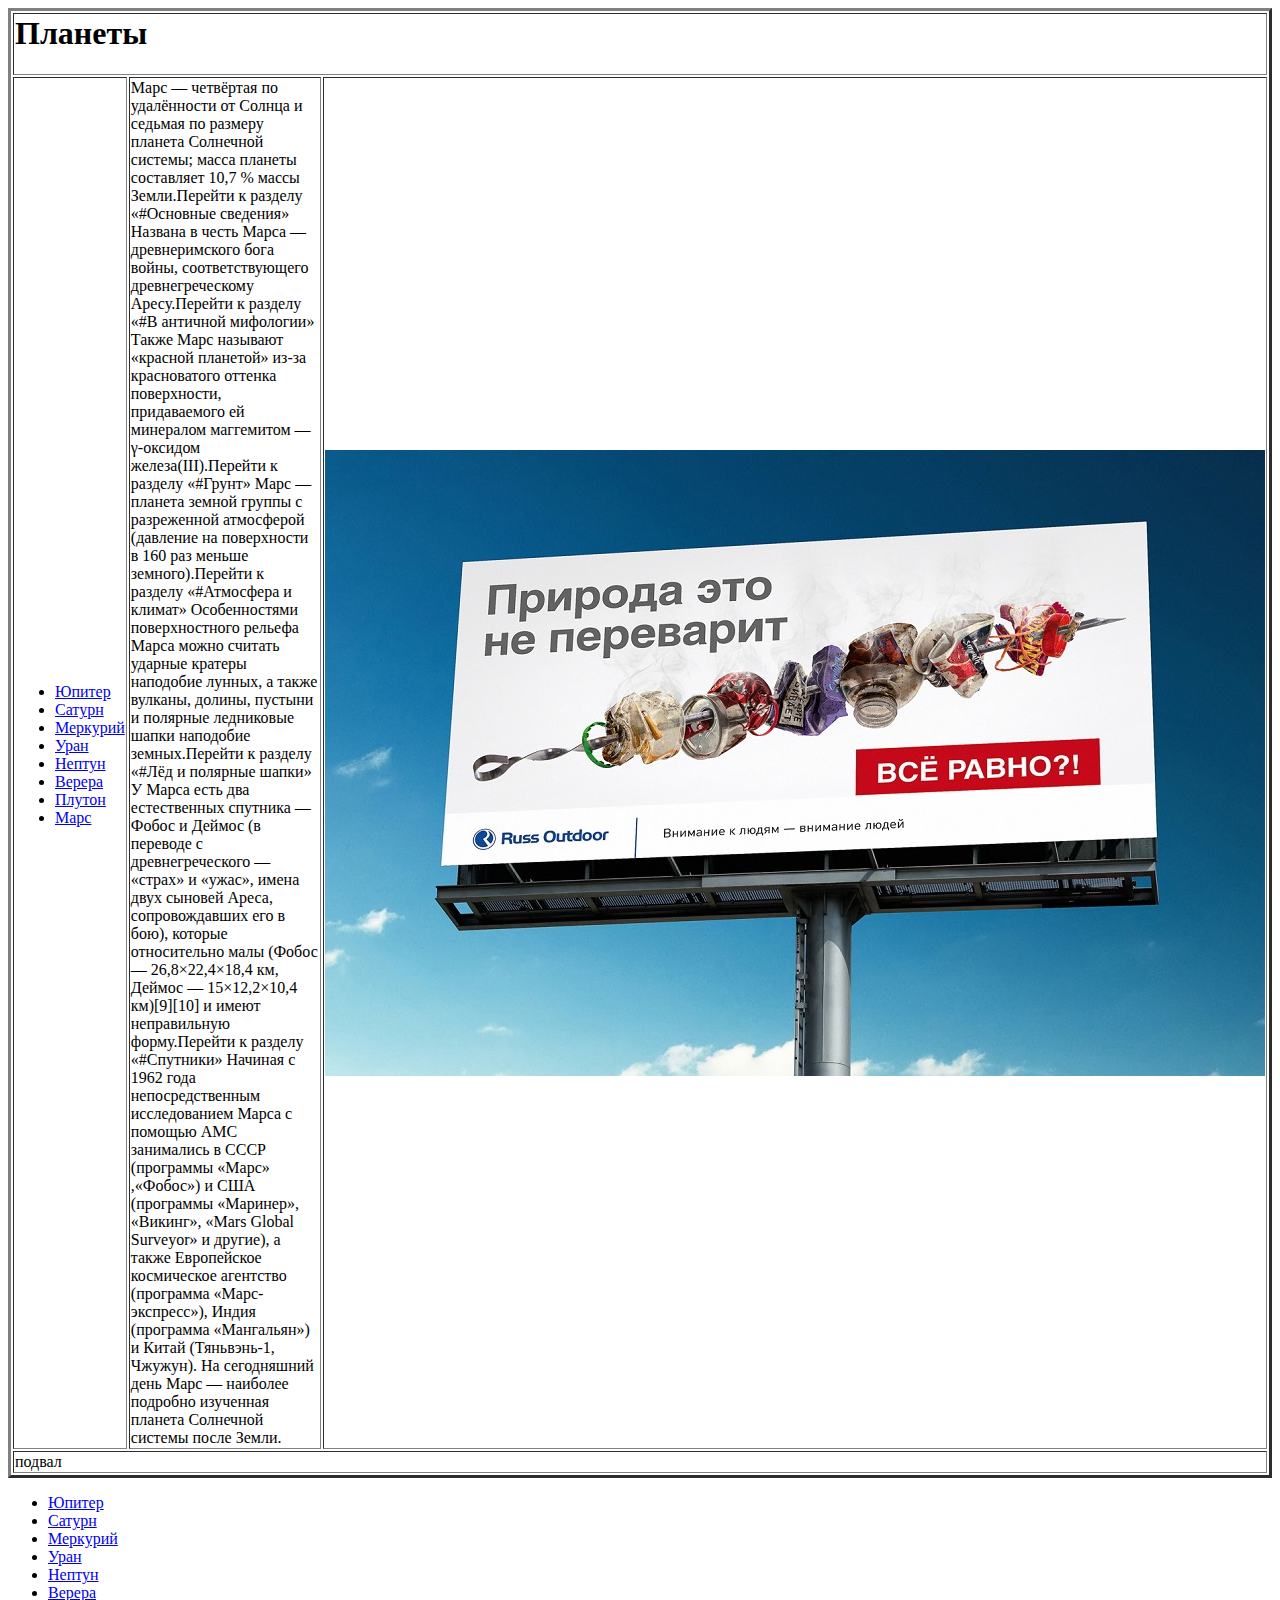
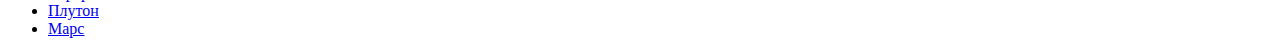
<file: index.html>
<html>
<head>
<title> Главная</title>
</head>
<body>
<table border="3">

<tr> 
<td colspan="3">
<h1> Планеты</h1>
</td>
</tr>
<tr>
<td>
<ul>



<li><a href="jupiter.html"> Юпитер</a> </li>

<li><a href="saturn.html"> Сатурн</a> </li>
<li><a href="merkyrui.html"> Меркурий</a> </li>
<li><a href="uran.html"> Уран</a> </li>
<li><a href="neptun.html"> Нептун</a> </li>
<li><a href="venera.html"> Верера</a> </li>
<li><a href="pluton.html">Плутон </a> </li>
<li><a href="mars.html">Марс </a> </li>
</ul>
</td>
<td>
Марс — четвёртая по удалённости от Солнца и седьмая по размеру планета Солнечной системы; масса планеты составляет 10,7 % массы Земли.Перейти к разделу «#Основные сведения» Названа в честь Марса — древнеримского бога войны, соответствующего древнегреческому Аресу.Перейти к разделу «#В античной мифологии» Также Марс называют «красной планетой» из-за красноватого оттенка поверхности, придаваемого ей минералом маггемитом — γ-оксидом железа(III).Перейти к разделу «#Грунт»

Марс — планета земной группы с разреженной атмосферой (давление на поверхности в 160 раз меньше земного).Перейти к разделу «#Атмосфера и климат» Особенностями поверхностного рельефа Марса можно считать ударные кратеры наподобие лунных, а также вулканы, долины, пустыни и полярные ледниковые шапки наподобие земных.Перейти к разделу «#Лёд и полярные шапки»

У Марса есть два естественных спутника — Фобос и Деймос (в переводе с древнегреческого — «страх» и «ужас», имена двух сыновей Ареса, сопровождавших его в бою), которые относительно малы (Фобос — 26,8×22,4×18,4 км, Деймос — 15×12,2×10,4 км)[9][10] и имеют неправильную форму.Перейти к разделу «#Спутники»

Начиная с 1962 года непосредственным исследованием Марса с помощью АМС занимались в СССР (программы «Марс» ,«Фобос») и США (программы «Маринер», «Викинг», «Mars Global Surveyor» и другие), а также Европейское космическое агентство (программа «Марс-экспресс»), Индия (программа «Мангальян») и Китай (Тяньвэнь-1, Чжужун). На сегодняшний день Марс — наиболее подробно изученная планета Солнечной системы после Земли.

</td>
<td>
<a href="google.ru"><img src= "reklama.jpg"></a>

</td>

</tr>
<tr>
<td colspan="3">
подвал
</td>
</tr>

</table>
<ul>

<li><a href="jupiter.html"> Юпитер</a> </li>

<li><a href="saturn.html"> Сатурн</a> </li>
<li><a href="merkyrui.html"> Меркурий</a> </li>
<li><a href="uran.html"> Уран</a> </li>
<li><a href="neptun.html"> Нептун</a> </li>
<li><a href="venera.html"> Верера</a> </li>
<li><a href="pluton.html">Плутон </a> </li>
<li><a href="mars.html">Марс </a> </li>
</body>

</html>
</file>
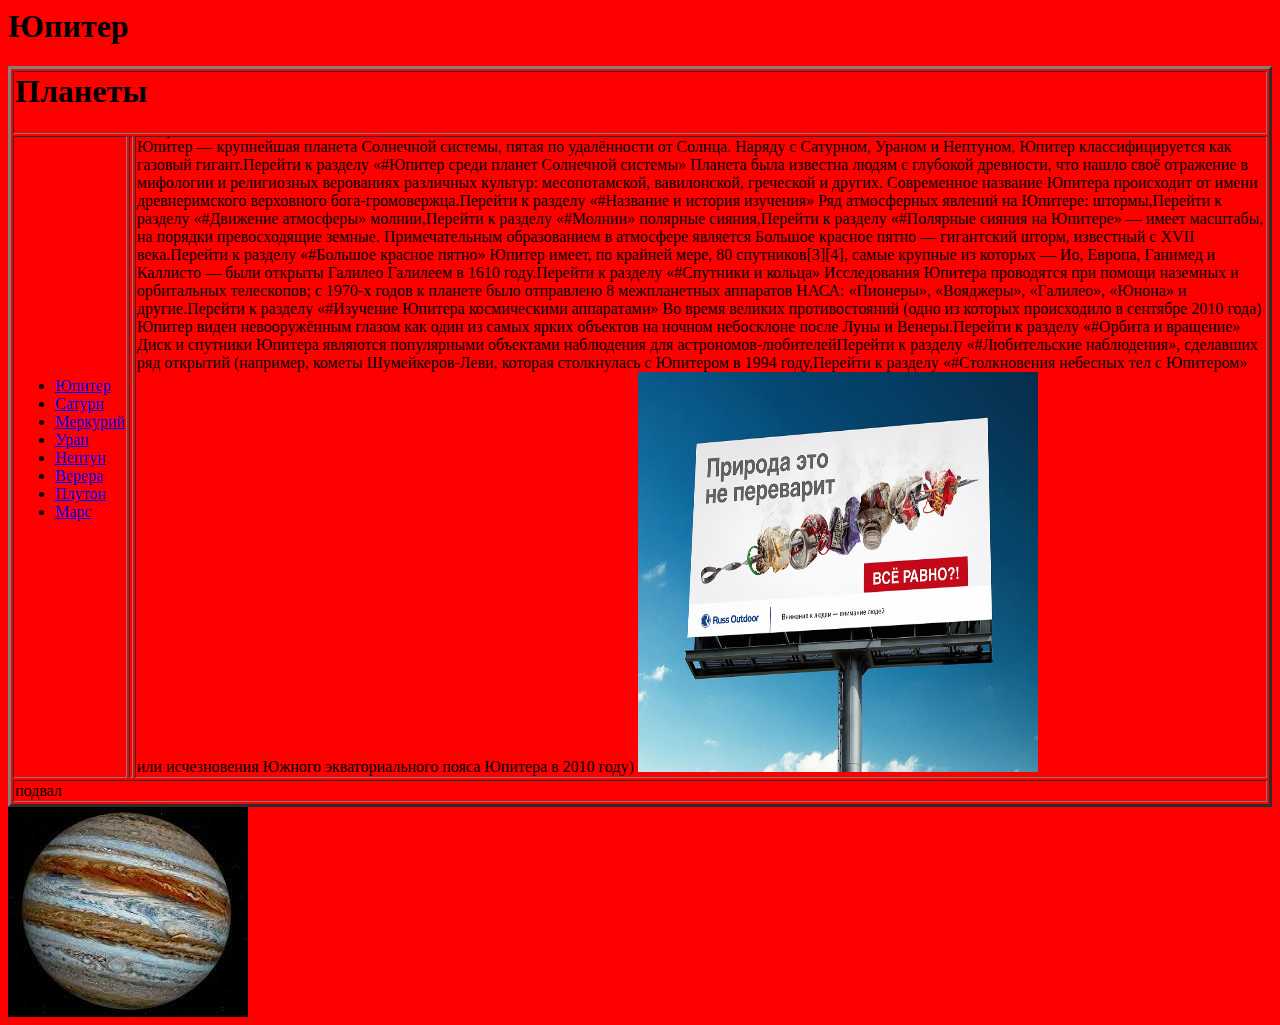
<file: jupiter.html>
<html>
<head> 
<title>
Юпитер
</title>
<style>
body
{
background : #FF0000;
}
</style>
</head>
<body>
<h1>Юпитер </h1>
<table border="3">

<tr> 
<td colspan="3">
<h1> Планеты</h1>
</td>
</tr>
<tr>
<td>
<ul>



<li><a href="jupiter.html"> Юпитер</a> </li>

<li><a href="saturn.html"> Сатурн</a> </li>
<li><a href="merkyrui.html"> Меркурий</a> </li>
<li><a href="uran.html"> Уран</a> </li>
<li><a href="neptun.html"> Нептун</a> </li>
<li><a href="venera.html"> Верера</a> </li>
<li><a href="pluton.html">Плутон </a> </li>
<li><a href="mars.html">Марс </a> </li>
</ul>
</td>
<td>
<td>
Юпи́тер — крупнейшая планета Солнечной системы, пятая по удалённости от Солнца. Наряду с Сатурном, Ураном и Нептуном, Юпитер классифицируется как газовый гигант.Перейти к разделу «#Юпитер среди планет Солнечной системы»

Планета была известна людям с глубокой древности, что нашло своё отражение в мифологии и религиозных верованиях различных культур: месопотамской, вавилонской, греческой и других. Современное название Юпитера происходит от имени древнеримского верховного бога-громовержца.Перейти к разделу «#Название и история изучения»

Ряд атмосферных явлений на Юпитере: штормы,Перейти к разделу «#Движение атмосферы» молнии,Перейти к разделу «#Молнии» полярные сияния,Перейти к разделу «#Полярные сияния на Юпитере» — имеет масштабы, на порядки превосходящие земные. Примечательным образованием в атмосфере является Большое красное пятно — гигантский шторм, известный с XVII века.Перейти к разделу «#Большое красное пятно»

Юпитер имеет, по крайней мере, 80 спутников[3][4], самые крупные из которых — Ио, Европа, Ганимед и Каллисто — были открыты Галилео Галилеем в 1610 году.Перейти к разделу «#Спутники и кольца»

Исследования Юпитера проводятся при помощи наземных и орбитальных телескопов; с 1970-х годов к планете было отправлено 8 межпланетных аппаратов НАСА: «Пионеры», «Вояджеры», «Галилео», «Юнона» и другие.Перейти к разделу «#Изучение Юпитера космическими аппаратами»

Во время великих противостояний (одно из которых происходило в сентябре 2010 года) Юпитер виден невооружённым глазом как один из самых ярких объектов на ночном небосклоне после Луны и Венеры.Перейти к разделу «#Орбита и вращение» Диск и спутники Юпитера являются популярными объектами наблюдения для астрономов-любителейПерейти к разделу «#Любительские наблюдения», сделавших ряд открытий (например, кометы Шумейкеров-Леви, которая столкнулась с Юпитером в 1994 году,Перейти к разделу «#Столкновения небесных тел с Юпитером» или исчезновения Южного экваториального пояса Юпитера в 2010 году)
<a href="google.ru"><img src= "reklama.jpg" width="400px" height="400px"></a>

</td>

</tr>
<tr>
<td colspan="3">
подвал
</td>
</tr>

</table>

<img src="jupiter.jpg">
</body>
</html>
</file>
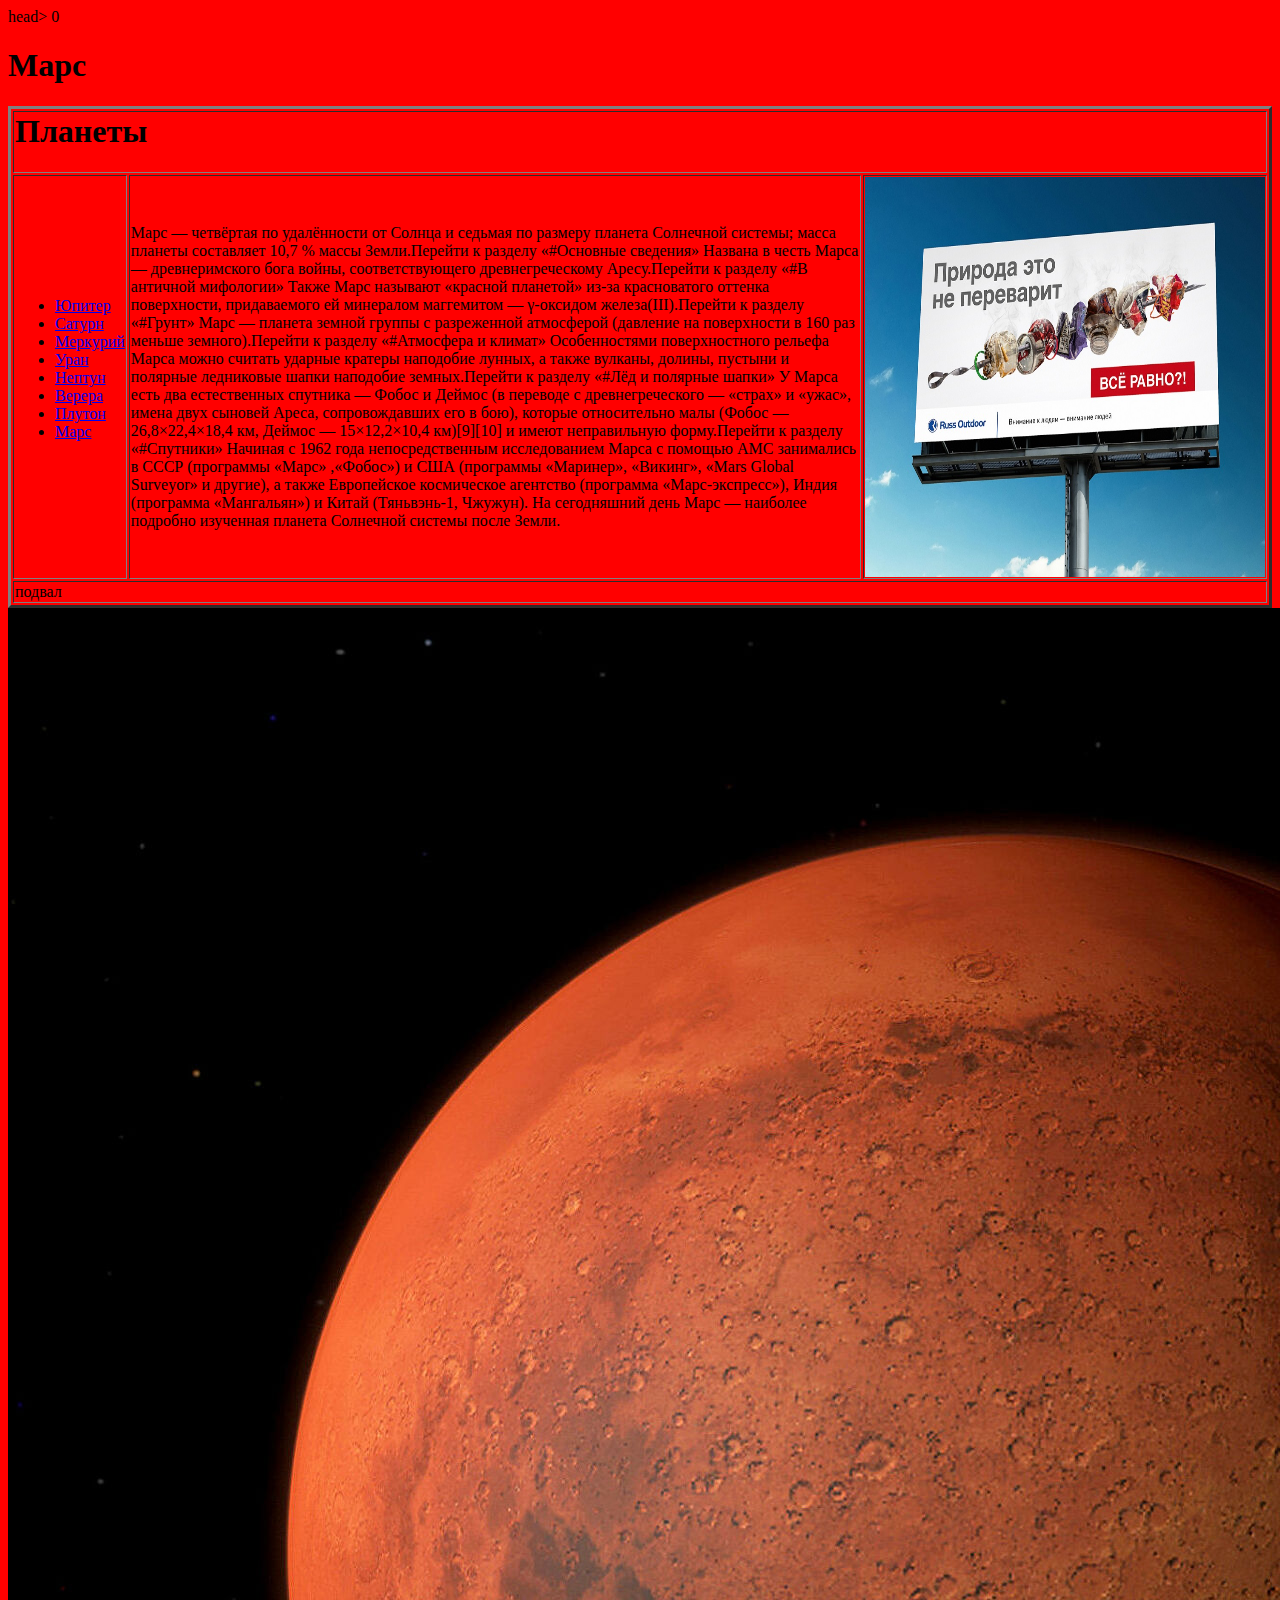
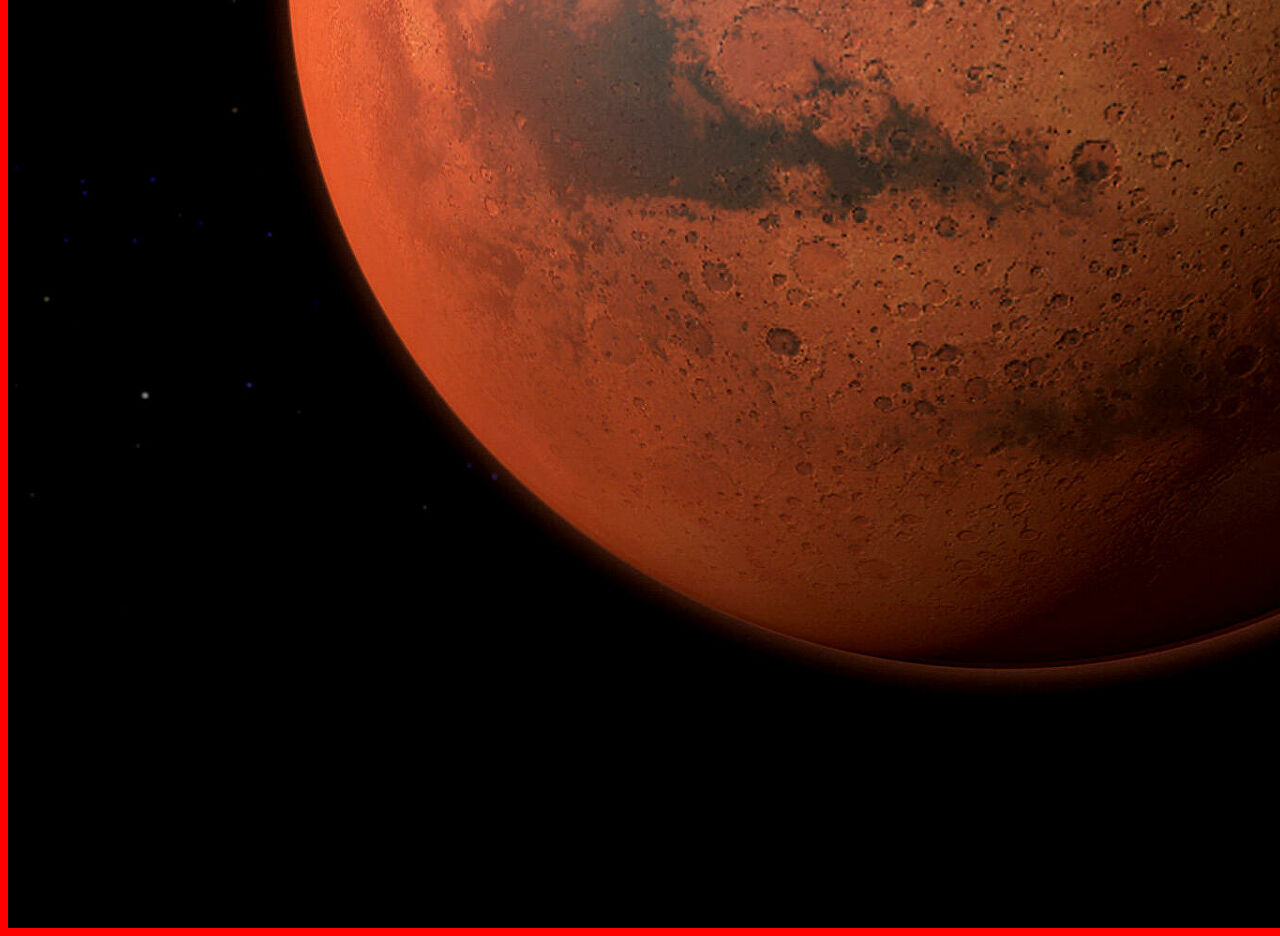
<file: mars.html>
head> 
0<title>
Марс
</title>
<style>
body
{
background : #FF0000;
}
</style>
</head>
<body>
<h1>Марс</h1><table border="3">

<tr> 
<td colspan="3">
<h1> Планеты</h1>
</td>
</tr>
<tr>
<td>
<ul>



<li><a href="jupiter.html"> Юпитер</a> </li>

<li><a href="saturn.html"> Сатурн</a> </li>
<li><a href="merkyrui.html"> Меркурий</a> </li>
<li><a href="uran.html"> Уран</a> </li>
<li><a href="neptun.html"> Нептун</a> </li>
<li><a href="venera.html"> Верера</a> </li>
<li><a href="pluton.html">Плутон </a> </li>
<li><a href="mars.html">Марс </a> </li>
</ul>
</td>
<td>
Марс — четвёртая по удалённости от Солнца и седьмая по размеру планета Солнечной системы; масса планеты составляет 10,7 % массы Земли.Перейти к разделу «#Основные сведения» Названа в честь Марса — древнеримского бога войны, соответствующего древнегреческому Аресу.Перейти к разделу «#В античной мифологии» Также Марс называют «красной планетой» из-за красноватого оттенка поверхности, придаваемого ей минералом маггемитом — γ-оксидом железа(III).Перейти к разделу «#Грунт»

Марс — планета земной группы с разреженной атмосферой (давление на поверхности в 160 раз меньше земного).Перейти к разделу «#Атмосфера и климат» Особенностями поверхностного рельефа Марса можно считать ударные кратеры наподобие лунных, а также вулканы, долины, пустыни и полярные ледниковые шапки наподобие земных.Перейти к разделу «#Лёд и полярные шапки»

У Марса есть два естественных спутника — Фобос и Деймос (в переводе с древнегреческого — «страх» и «ужас», имена двух сыновей Ареса, сопровождавших его в бою), которые относительно малы (Фобос — 26,8×22,4×18,4 км, Деймос — 15×12,2×10,4 км)[9][10] и имеют неправильную форму.Перейти к разделу «#Спутники»

Начиная с 1962 года непосредственным исследованием Марса с помощью АМС занимались в СССР (программы «Марс» ,«Фобос») и США (программы «Маринер», «Викинг», «Mars Global Surveyor» и другие), а также Европейское космическое агентство (программа «Марс-экспресс»), Индия (программа «Мангальян») и Китай (Тяньвэнь-1, Чжужун). На сегодняшний день Марс — наиболее подробно изученная планета Солнечной системы после Земли.

</td>
<td>
<a href="google.ru"><img src= "reklama.jpg" width="400px" height="400px"  ></a>

</td>

</tr>
<tr>
<td colspan="3">
подвал
</td>
</tr>

</table>


<img src ="mars.jpg">
</body>
</html>
</file>
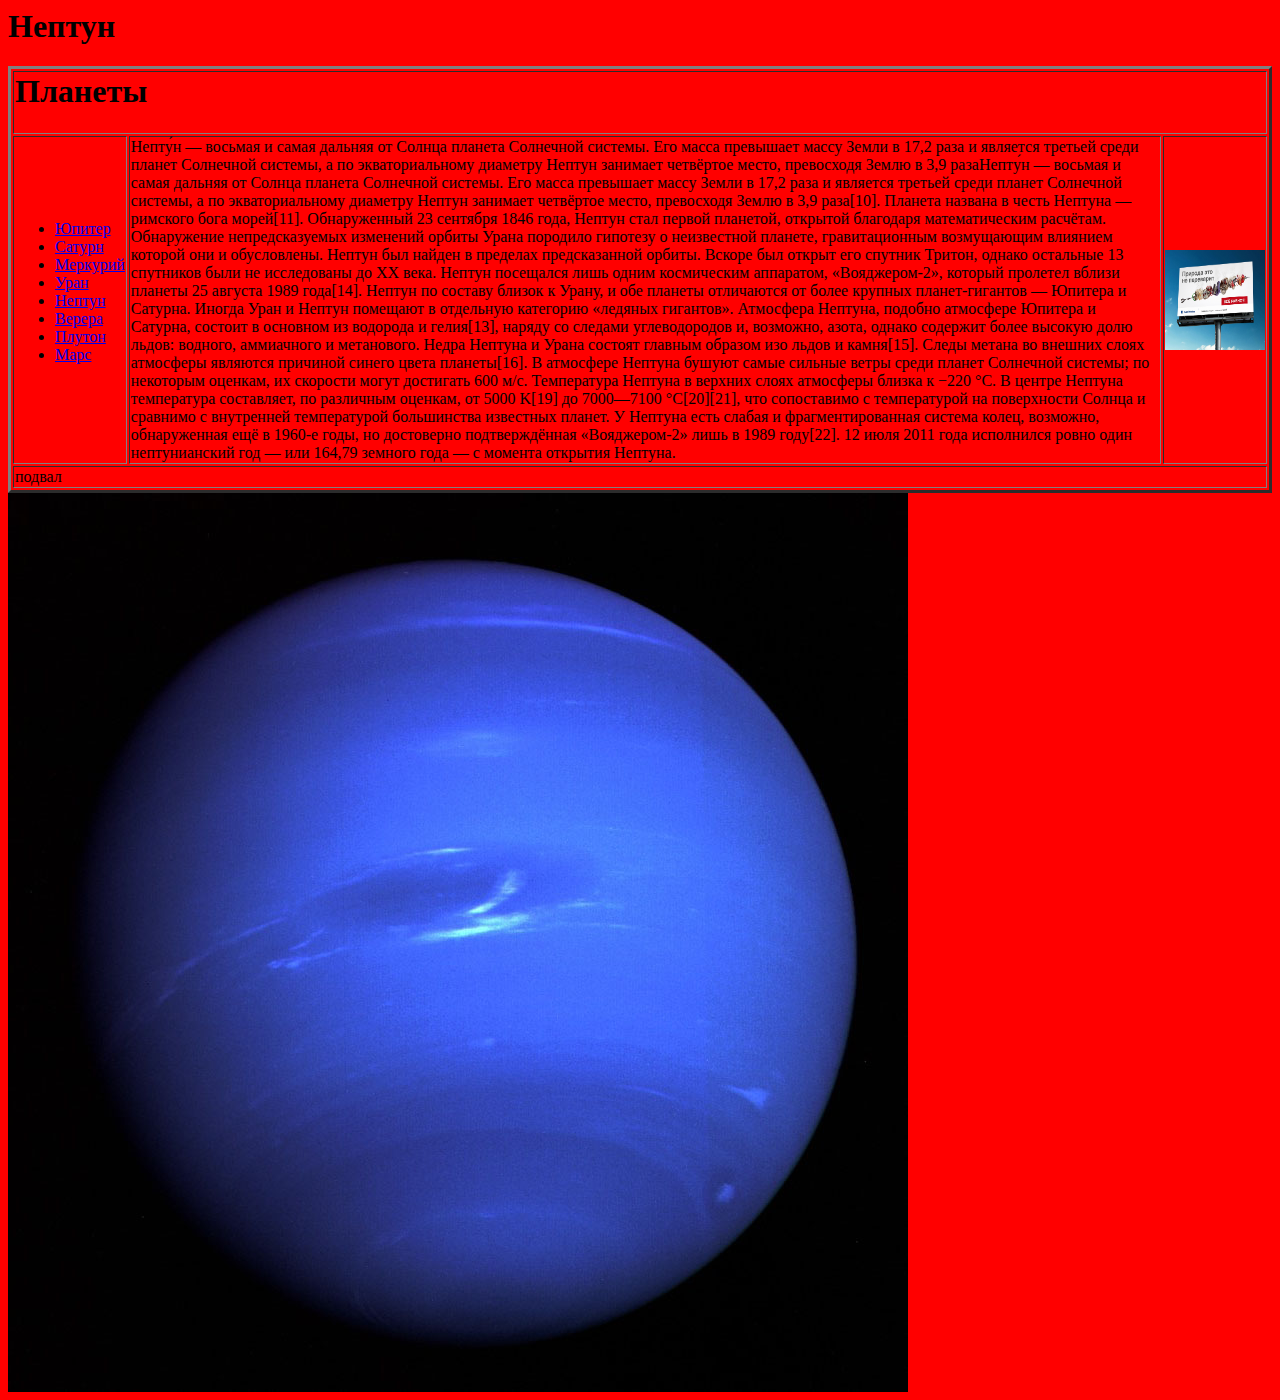
<file: neptun.html>
<html>
<head> 
<title>
Нептун
</title>
<style>
body
{
background : #FF0000;
}
</style>
</head>
<body>
<h1>Нептун </h1>
<table border="3">

<tr> 
<td colspan="3">
<h1> Планеты</h1>
</td>
</tr>
<tr>
<td>
<ul>



<li><a href="jupiter.html"> Юпитер</a> </li>

<li><a href="saturn.html"> Сатурн</a> </li>
<li><a href="merkyrui.html"> Меркурий</a> </li>
<li><a href="uran.html"> Уран</a> </li>
<li><a href="neptun.html"> Нептун</a> </li>
<li><a href="venera.html"> Верера</a> </li>
<li><a href="pluton.html">Плутон </a> </li>
<li><a href="mars.html">Марс </a> </li>
</ul>
</td>
<td>
Непту́н — восьмая и самая дальняя от Солнца планета Солнечной системы. Его масса превышает массу Земли в 17,2 раза и является третьей среди планет Солнечной системы, а по экваториальному диаметру Нептун занимает четвёртое место, превосходя Землю в 3,9 разаНепту́н — восьмая и самая дальняя от Солнца планета Солнечной системы. Его масса превышает массу Земли в 17,2 раза и является третьей среди планет Солнечной системы, а по экваториальному диаметру Нептун занимает четвёртое место, превосходя Землю в 3,9 раза[10]. Планета названа в честь Нептуна — римского бога морей[11].

Обнаруженный 23 сентября 1846 года, Нептун стал первой планетой, открытой благодаря математическим расчётам. Обнаружение непредсказуемых изменений орбиты Урана породило гипотезу о неизвестной планете, гравитационным возмущающим влиянием которой они и обусловлены. Нептун был найден в пределах предсказанной орбиты. Вскоре был открыт его спутник Тритон, однако остальные 13 спутников были не исследованы до XX века. Нептун посещался лишь одним космическим аппаратом, «Вояджером-2», который пролетел вблизи планеты 25 августа 1989 года[14].

Нептун по составу близок к Урану, и обе планеты отличаются от более крупных планет-гигантов — Юпитера и Сатурна. Иногда Уран и Нептун помещают в отдельную категорию «ледяных гигантов». Атмосфера Нептуна, подобно атмосфере Юпитера и Сатурна, состоит в основном из водорода и гелия[13], наряду со следами углеводородов и, возможно, азота, однако содержит более высокую долю льдов: водного, аммиачного и метанового. Недра Нептуна и Урана состоят главным образом изо льдов и камня[15]. Следы метана во внешних слоях атмосферы являются причиной синего цвета планеты[16].

В атмосфере Нептуна бушуют самые сильные ветры среди планет Солнечной системы; по некоторым оценкам, их скорости могут достигать 600 м/с. Температура Нептуна в верхних слоях атмосферы близка к −220 °C. В центре Нептуна температура составляет, по различным оценкам, от 5000 K[19] до 7000—7100 °C[20][21], что сопоставимо с температурой на поверхности Солнца и сравнимо с внутренней температурой большинства известных планет. У Нептуна есть слабая и фрагментированная система колец, возможно, обнаруженная ещё в 1960-е годы, но достоверно подтверждённая «Вояджером-2» лишь в 1989 году[22].

12 июля 2011 года исполнился ровно один нептунианский год — или 164,79 земного года — с момента открытия Нептуна.</td>
<td>
<a href="google.ru"><img src= "reklama.jpg" width="100px" height="100px"></a>

</td>

</tr>
<tr>
<td colspan="3">
подвал
</td>
</tr>

</table>

<img src ="neptun.jpg">
</body>
</html>
</file>
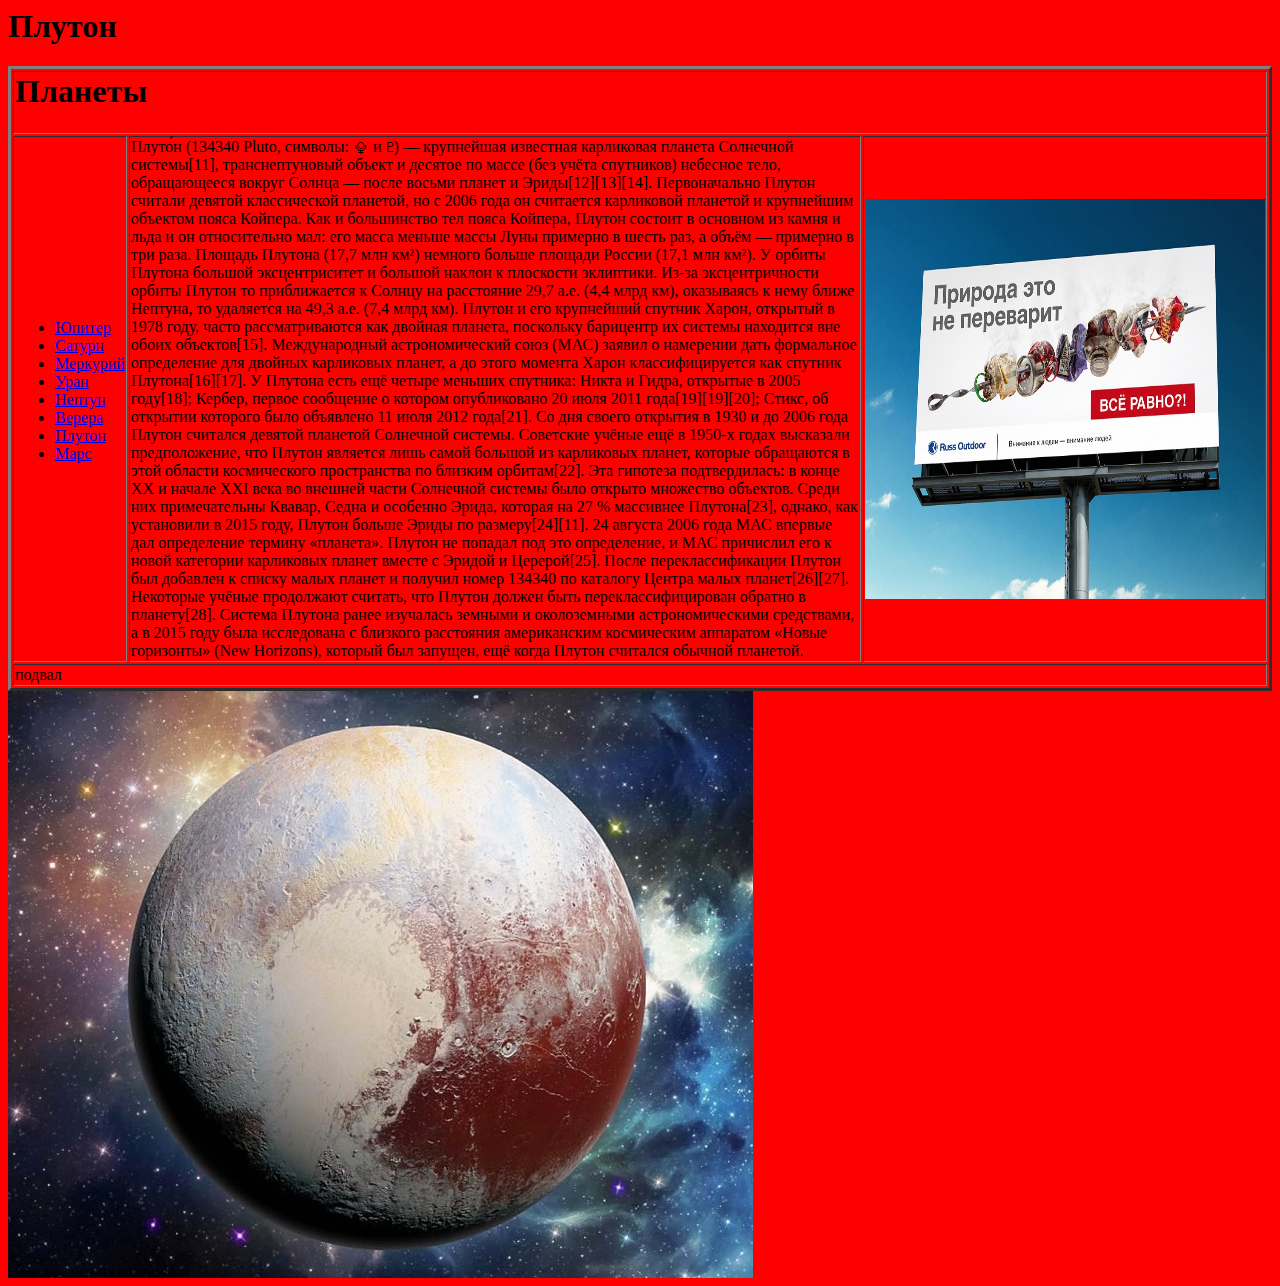
<file: pluton.html>
<html>
<head> 
<title>
Плутон
</title>
<style>
body
{
background : #FF0000;
}
</style>
</head>
<body>
<h1>Плутон </h1>
<table border="3">

<tr> 
<td colspan="3">
<h1> Планеты</h1>
</td>
</tr>
<tr>
<td>
<ul>



<li><a href="jupiter.html"> Юпитер</a> </li>

<li><a href="saturn.html"> Сатурн</a> </li>
<li><a href="merkyrui.html"> Меркурий</a> </li>
<li><a href="uran.html"> Уран</a> </li>
<li><a href="neptun.html"> Нептун</a> </li>
<li><a href="venera.html"> Верера</a> </li>
<li><a href="pluton.html">Плутон </a> </li>
<li><a href="mars.html">Марс </a> </li>
</ul>
</td>
<td>
Плуто́н (134340 Pluto, символы: ⯓ и ♇) — крупнейшая известная карликовая планета Солнечной системы[11], транснептуновый объект и десятое по массе (без учёта спутников) небесное тело, обращающееся вокруг Солнца — после восьми планет и Эриды[12][13][14]. Первоначально Плутон считали девятой классической планетой, но с 2006 года он считается карликовой планетой и крупнейшим объектом пояса Койпера.

Как и большинство тел пояса Койпера, Плутон состоит в основном из камня и льда и он относительно мал: его масса меньше массы Луны примерно в шесть раз, а объём — примерно в три раза. Площадь Плутона (17,7 млн км²) немного больше площади России (17,1 млн км²). У орбиты Плутона большой эксцентриситет и большой наклон к плоскости эклиптики.

Из-за эксцентричности орбиты Плутон то приближается к Солнцу на расстояние 29,7 а.е. (4,4 млрд км), оказываясь к нему ближе Нептуна, то удаляется на 49,3 а.е. (7,4 млрд км). Плутон и его крупнейший спутник Харон, открытый в 1978 году, часто рассматриваются как двойная планета, поскольку барицентр их системы находится вне обоих объектов[15]. Международный астрономический союз (МАС) заявил о намерении дать формальное определение для двойных карликовых планет, а до этого момента Харон классифицируется как спутник Плутона[16][17]. У Плутона есть ещё четыре меньших спутника:

Никта и Гидра, открытые в 2005 году[18];
Кербер, первое сообщение о котором опубликовано 20 июля 2011 года[19][19][20];
Стикс, об открытии которого было объявлено 11 июля 2012 года[21].
Со дня своего открытия в 1930 и до 2006 года Плутон считался девятой планетой Солнечной системы. Советские учёные ещё в 1950-х годах высказали предположение, что Плутон является лишь самой большой из карликовых планет, которые обращаются в этой области космического пространства по близким орбитам[22]. Эта гипотеза подтвердилась: в конце XX и начале XXI века во внешней части Солнечной системы было открыто множество объектов. Среди них примечательны Квавар, Седна и особенно Эрида, которая на 27 % массивнее Плутона[23], однако, как установили в 2015 году, Плутон больше Эриды по размеру[24][11]. 24 августа 2006 года МАС впервые дал определение термину «планета». Плутон не попадал под это определение, и МАС причислил его к новой категории карликовых планет вместе с Эридой и Церерой[25]. После переклассификации Плутон был добавлен к списку малых планет и получил номер 134340 по каталогу Центра малых планет[26][27]. Некоторые учёные продолжают считать, что Плутон должен быть переклассифицирован обратно в планету[28].

Система Плутона ранее изучалась земными и околоземными астрономическими средствами, а в 2015 году была исследована с близкого расстояния американским космическим аппаратом «Новые горизонты» (New Horizons), который был запущен, ещё когда Плутон считался обычной планетой.
</td><td>
<a href="google.ru"><img src= "reklama.jpg" width="400px" height=400px"></a>

</td>

</tr>
<tr>
<td colspan="3">
подвал
</td>
</tr>

</table>

<img src ="pluton.jpg">
</body>
</html>
</file>
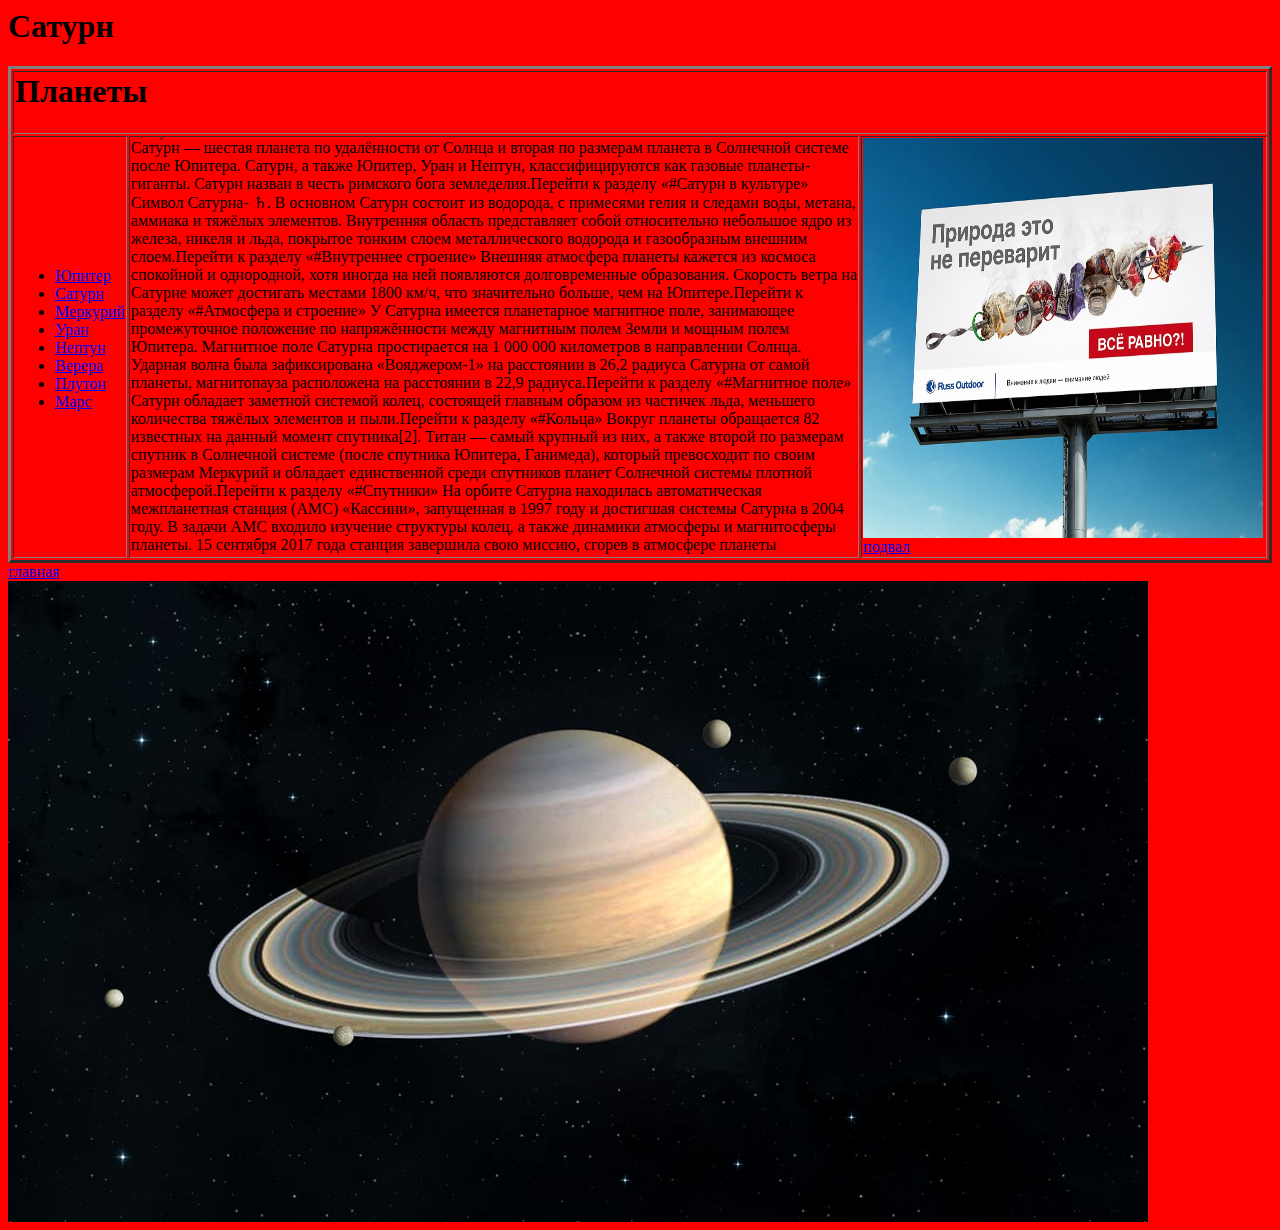
<file: saturn.html>
<html>
<head> 
<title>
Сатурн
</title>
<style>
body
{
background : #ff0000;
}
</style>
</head>
<body>
<h1>Сатурн </h1>
<table border="3">

<tr> 
<td colspan="3">
<h1> Планеты</h1>
</td>
</tr>
<tr>
<td>
<ul>



<li><a href="jupiter.html"> Юпитер</a> </li>

<li><a href="saturn.html"> Сатурн</a> </li>
<li><a href="merkyrui.html"> Меркурий</a> </li>
<li><a href="uran.html"> Уран</a> </li>
<li><a href="neptun.html"> Нептун</a> </li>
<li><a href="venera.html"> Верера</a> </li>
<li><a href="pluton.html">Плутон </a> </li>
<li><a href="mars.html">Марс </a> </li>
</ul>
</td>
<td>
Сату́рн — шестая планета по удалённости от Солнца и вторая по размерам планета в Солнечной системе после Юпитера. Сатурн, а также Юпитер, Уран и Нептун, классифицируются как газовые планеты-гиганты. Сатурн назван в честь римского бога земледелия.Перейти к разделу «#Сатурн в культуре» Символ Сатурна- ♄.

В основном Сатурн состоит из водорода, с примесями гелия и следами воды, метана, аммиака и тяжёлых элементов. Внутренняя область представляет собой относительно небольшое ядро из железа, никеля и льда, покрытое тонким слоем металлического водорода и газообразным внешним слоем.Перейти к разделу «#Внутреннее строение» Внешняя атмосфера планеты кажется из космоса спокойной и однородной, хотя иногда на ней появляются долговременные образования. Скорость ветра на Сатурне может достигать местами 1800 км/ч, что значительно больше, чем на Юпитере.Перейти к разделу «#Атмосфера и строение» У Сатурна имеется планетарное магнитное поле, занимающее промежуточное положение по напряжённости между магнитным полем Земли и мощным полем Юпитера. Магнитное поле Сатурна простирается на 1 000 000 километров в направлении Солнца. Ударная волна была зафиксирована «Вояджером-1» на расстоянии в 26,2 радиуса Сатурна от самой планеты, магнитопауза расположена на расстоянии в 22,9 радиуса.Перейти к разделу «#Магнитное поле»

Сатурн обладает заметной системой колец, состоящей главным образом из частичек льда, меньшего количества тяжёлых элементов и пыли.Перейти к разделу «#Кольца» Вокруг планеты обращается 82 известных на данный момент спутника[2]. Титан — самый крупный из них, а также второй по размерам спутник в Солнечной системе (после спутника Юпитера, Ганимеда), который превосходит по своим размерам Меркурий и обладает единственной среди спутников планет Солнечной системы плотной атмосферой.Перейти к разделу «#Спутники»

На орбите Сатурна находилась автоматическая межпланетная станция (АМС) «Кассини», запущенная в 1997 году и достигшая системы Сатурна в 2004 году. В задачи АМС входило изучение структуры колец, а также динамики атмосферы и магнитосферы планеты. 15 сентября 2017 года станция завершила свою миссию, сгорев в атмосфере планеты

</td>
<td>
<a href="google.ru"><img src= "reklama.jpg" width="400px" height="400px></a>

</td>

</tr>
<tr>
<td colspan="3">
подвал
</td>
</tr>

</table>

<a href="index.html">главная</a><br>
<img src="saturn.jpg">
</body>
</html>
</file>
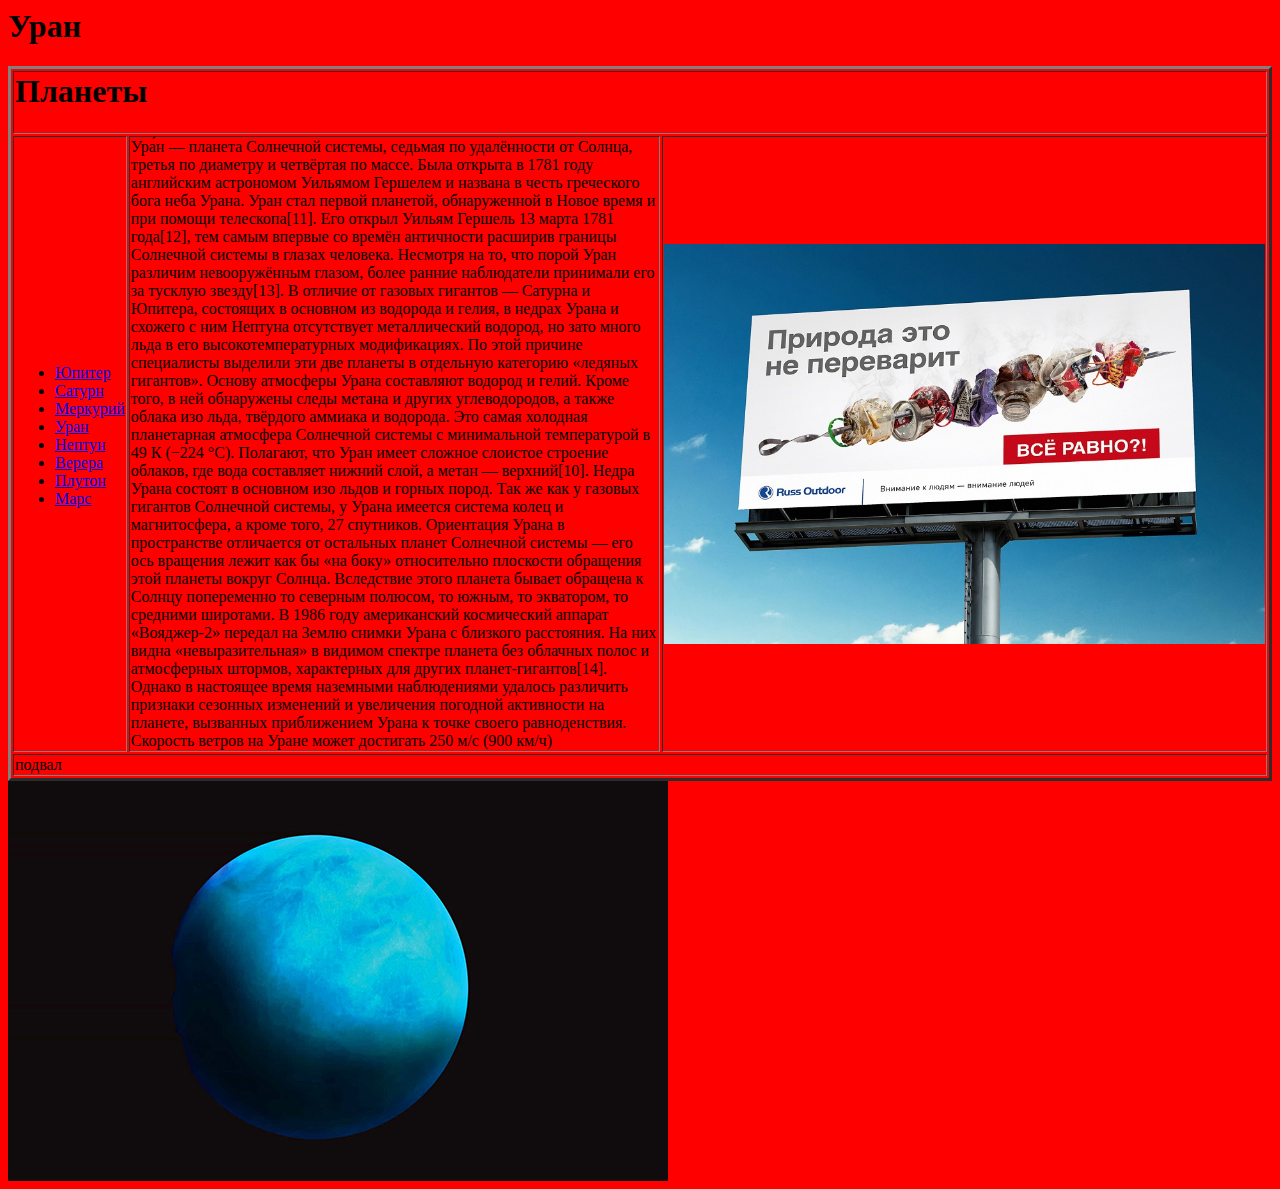
<file: uran.html>
<html>
<head> 
<title>
Уран
</title>



 <link href="style.css" rel="stylesheet">


</head>
<body>
<h1>Уран </h1><table border="3">

<tr> 
<td colspan="3">
<h1> Планеты</h1>
</td>
</tr>
<tr>
<td>
<ul>



<li><a href="jupiter.html"> Юпитер</a> </li>

<li><a href="saturn.html"> Сатурн</a> </li>
<li><a href="merkyrui.html"> Меркурий</a> </li>
<li><a href="uran.html"> Уран</a> </li>
<li><a href="neptun.html"> Нептун</a> </li>
<li><a href="venera.html"> Верера</a> </li>
<li><a href="pluton.html">Плутон </a> </li>
<li><a href="mars.html">Марс </a> </li>
</ul>
</td>
<td>
Ура́н — планета Солнечной системы, седьмая по удалённости от Солнца, третья по диаметру и четвёртая по массе. Была открыта в 1781 году английским астрономом Уильямом Гершелем и названа в честь греческого бога неба Урана.

Уран стал первой планетой, обнаруженной в Новое время и при помощи телескопа[11]. Его открыл Уильям Гершель 13 марта 1781 года[12], тем самым впервые со времён античности расширив границы Солнечной системы в глазах человека. Несмотря на то, что порой Уран различим невооружённым глазом, более ранние наблюдатели принимали его за тусклую звезду[13].

В отличие от газовых гигантов — Сатурна и Юпитера, состоящих в основном из водорода и гелия, в недрах Урана и схожего с ним Нептуна отсутствует металлический водород, но зато много льда в его высокотемпературных модификациях. По этой причине специалисты выделили эти две планеты в отдельную категорию «ледяных гигантов». Основу атмосферы Урана составляют водород и гелий. Кроме того, в ней обнаружены следы метана и других углеводородов, а также облака изо льда, твёрдого аммиака и водорода. Это самая холодная планетарная атмосфера Солнечной системы с минимальной температурой в 49 К (−224 °C). Полагают, что Уран имеет сложное слоистое строение облаков, где вода составляет нижний слой, а метан — верхний[10]. Недра Урана состоят в основном изо льдов и горных пород.

Так же как у газовых гигантов Солнечной системы, у Урана имеется система колец и магнитосфера, а кроме того, 27 спутников. Ориентация Урана в пространстве отличается от остальных планет Солнечной системы — его ось вращения лежит как бы «на боку» относительно плоскости обращения этой планеты вокруг Солнца. Вследствие этого планета бывает обращена к Солнцу попеременно то северным полюсом, то южным, то экватором, то средними широтами.

В 1986 году американский космический аппарат «Вояджер-2» передал на Землю снимки Урана с близкого расстояния. На них видна «невыразительная» в видимом спектре планета без облачных полос и атмосферных штормов, характерных для других планет-гигантов[14]. Однако в настоящее время наземными наблюдениями удалось различить признаки сезонных изменений и увеличения погодной активности на планете, вызванных приближением Урана к точке своего равноденствия. Скорость ветров на Уране может достигать 250 м/с (900 км/ч)

</td>
<td>
<a href="google.ru"><img src= "reklama.jpg" width"400px height="400px"></a>

</td>

</tr>
<tr>
<td colspan="3">
подвал
</td>
</tr>

</table>

<img src ="uran.jpg">
</body>
</html>
</file>
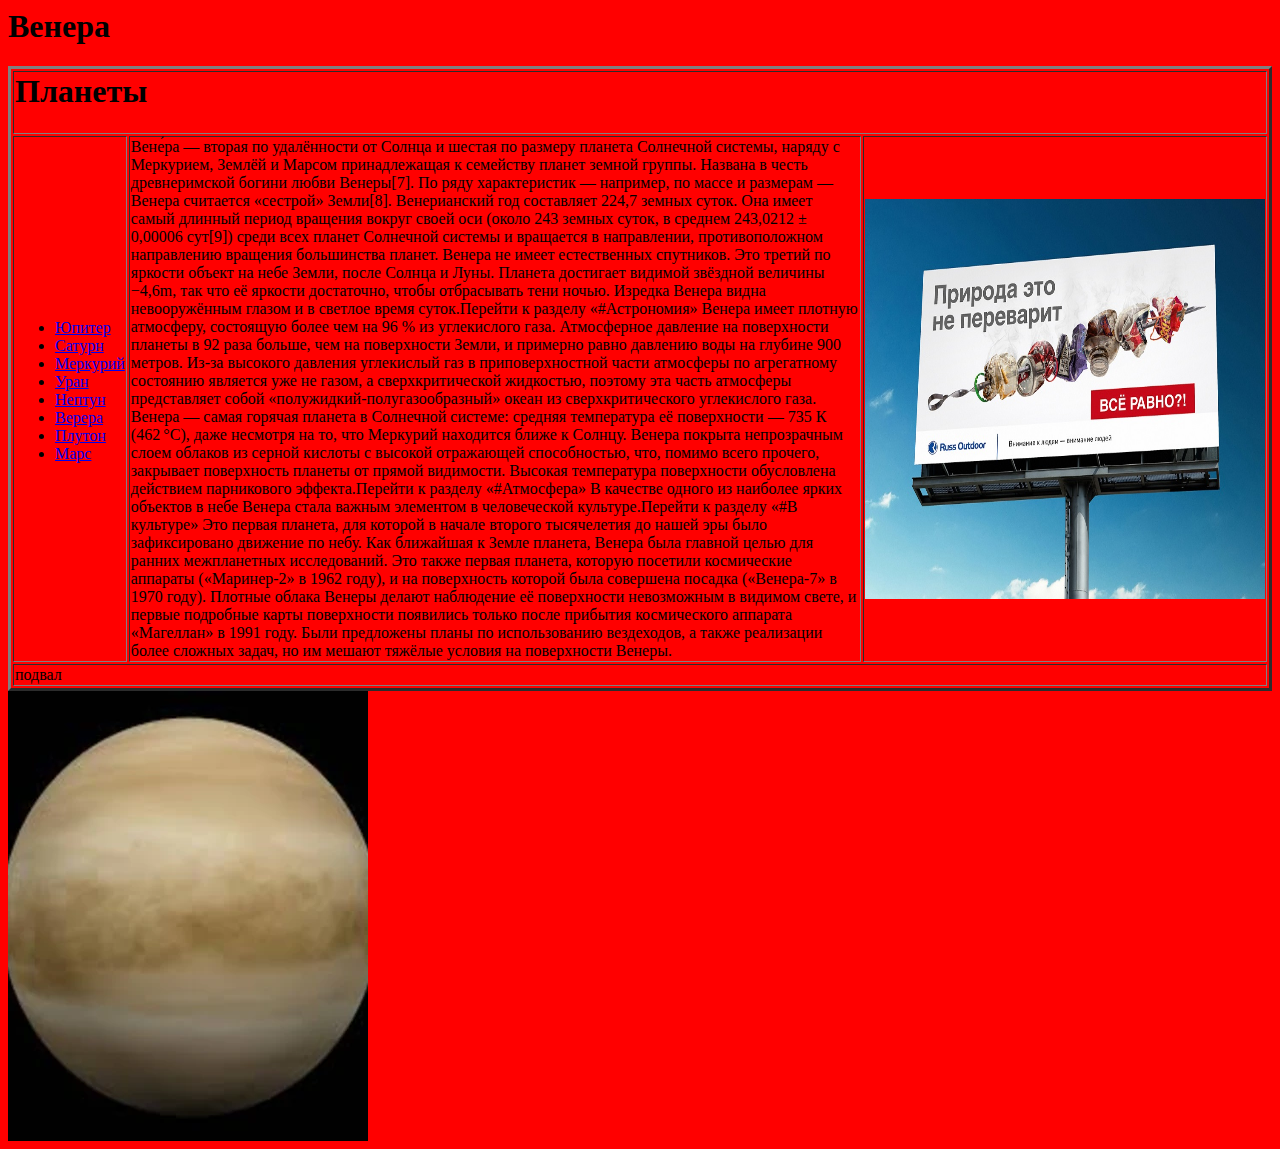
<file: venera.html>
<head> 
<title>
Венера
</title>
<style>
body
{
background : #FF0000;
}
</style>
</head>
<body>
<h1>Венера</h1><table border="3">

<tr> 
<td colspan="3">
<h1> Планеты</h1>
</td>
</tr>
<tr>
<td>
<ul>



<li><a href="jupiter.html"> Юпитер</a> </li>

<li><a href="saturn.html"> Сатурн</a> </li>
<li><a href="merkyrui.html"> Меркурий</a> </li>
<li><a href="uran.html"> Уран</a> </li>
<li><a href="neptun.html"> Нептун</a> </li>
<li><a href="venera.html"> Верера</a> </li>
<li><a href="pluton.html">Плутон </a> </li>
<li><a href="mars.html">Марс </a> </li>
</ul>
</td>
<td>
Вене́ра — вторая по удалённости от Солнца и шестая по размеру планета Солнечной системы, наряду с Меркурием, Землёй и Марсом принадлежащая к семейству планет земной группы. Названа в честь древнеримской богини любви Венеры[7]. По ряду характеристик — например, по массе и размерам — Венера считается «сестрой» Земли[8]. Венерианский год составляет 224,7 земных суток. Она имеет самый длинный период вращения вокруг своей оси (около 243 земных суток, в среднем 243,0212 ± 0,00006 сут[9]) среди всех планет Солнечной системы и вращается в направлении, противоположном направлению вращения большинства планет.

Венера не имеет естественных спутников. Это третий по яркости объект на небе Земли, после Солнца и Луны. Планета достигает видимой звёздной величины −4,6m, так что её яркости достаточно, чтобы отбрасывать тени ночью. Изредка Венера видна невооружённым глазом и в светлое время суток.Перейти к разделу «#Астрономия»

Венера имеет плотную атмосферу, состоящую более чем на 96 % из углекислого газа. Атмосферное давление на поверхности планеты в 92 раза больше, чем на поверхности Земли, и примерно равно давлению воды на глубине 900 метров. Из-за высокого давления углекислый газ в приповерхностной части атмосферы по агрегатному состоянию является уже не газом, а сверхкритической жидкостью, поэтому эта часть атмосферы представляет собой «полужидкий-полугазообразный» океан из сверхкритического углекислого газа. Венера — самая горячая планета в Солнечной системе: средняя температура её поверхности — 735 К (462 °C), даже несмотря на то, что Меркурий находится ближе к Солнцу. Венера покрыта непрозрачным слоем облаков из серной кислоты с высокой отражающей способностью, что, помимо всего прочего, закрывает поверхность планеты от прямой видимости. Высокая температура поверхности обусловлена действием парникового эффекта.Перейти к разделу «#Атмосфера»

В качестве одного из наиболее ярких объектов в небе Венера стала важным элементом в человеческой культуре.Перейти к разделу «#В культуре» Это первая планета, для которой в начале второго тысячелетия до нашей эры было зафиксировано движение по небу. Как ближайшая к Земле планета, Венера была главной целью для ранних межпланетных исследований. Это также первая планета, которую посетили космические аппараты («Маринер-2» в 1962 году), и на поверхность которой была совершена посадка («Венера-7» в 1970 году). Плотные облака Венеры делают наблюдение её поверхности невозможным в видимом свете, и первые подробные карты поверхности появились только после прибытия космического аппарата «Магеллан» в 1991 году. Были предложены планы по использованию вездеходов, а также реализации более сложных задач, но им мешают тяжёлые условия на поверхности Венеры.




</td>
<td>
<a href="google.ru"><img src= "reklama.jpg" width="400px" height="400px" ></a>

</td>

</tr>
<tr>
<td colspan="3">
подвал
</td>
</tr>

</table>

<img src ="venera.jpg">
</body>
</html>
</file>
<file: style.css>
body
{
background : #FF0000;
}
</file>
